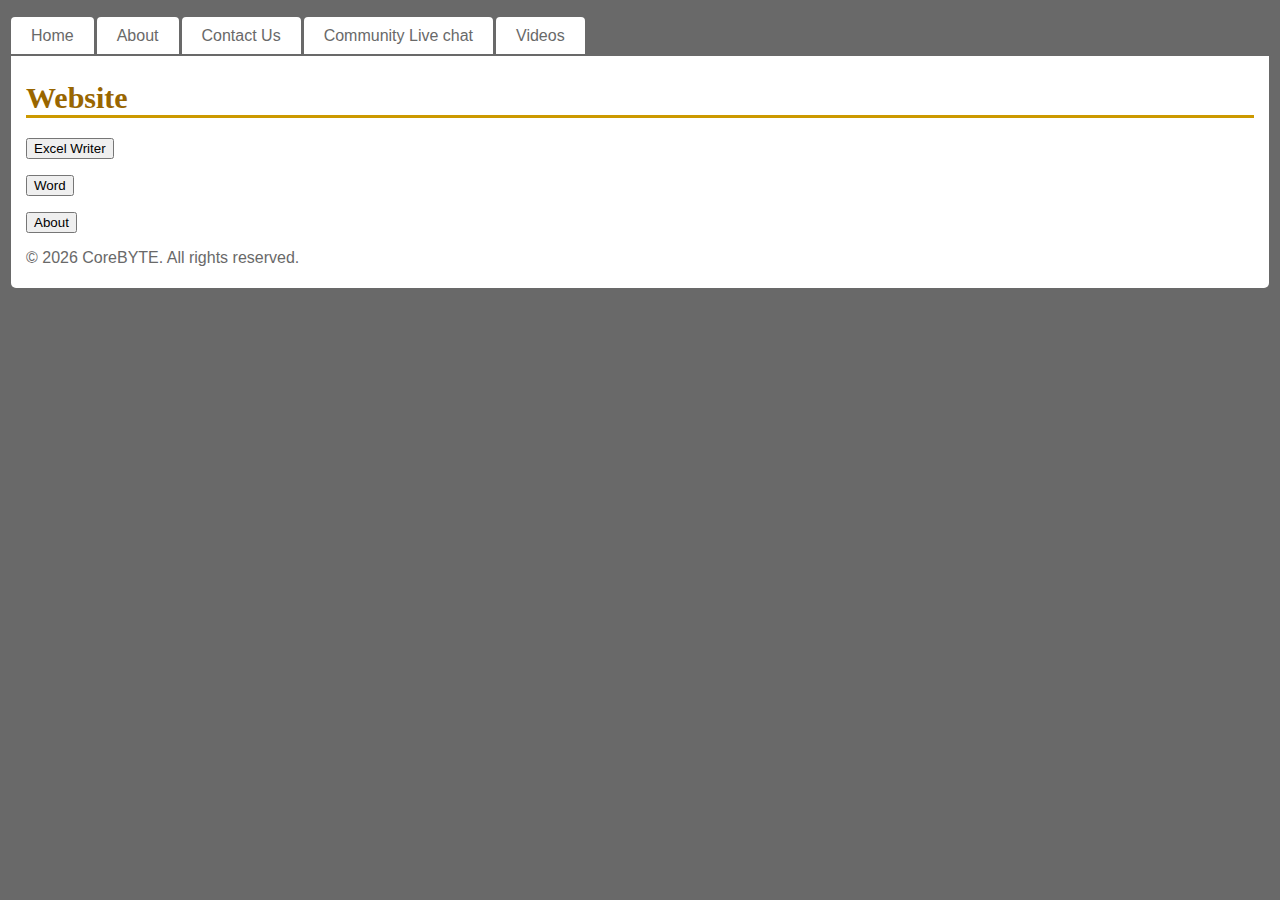
<file: index.html>
<!DOCTYPE html>
<html>

<head>
  <title>DosDOWS 9.0 Beta</title>
  <link href="site.css" rel="stylesheet">
</head>
<body>

<nav id="nav01"></nav>

<div id="main">
  <h1>Website</h1>
  

<a href="excel.html"><button>Excel Writer</button>
</a>
<p></p>
<a href="word.html"><button>Word</button>
</a>
<p></p>
<a href="about.html"><button>About</button>
</a>

  <footer id="foot01"></footer>
   </div>
   
   <script src="script.js"></script>

</body>
</html>
</file>
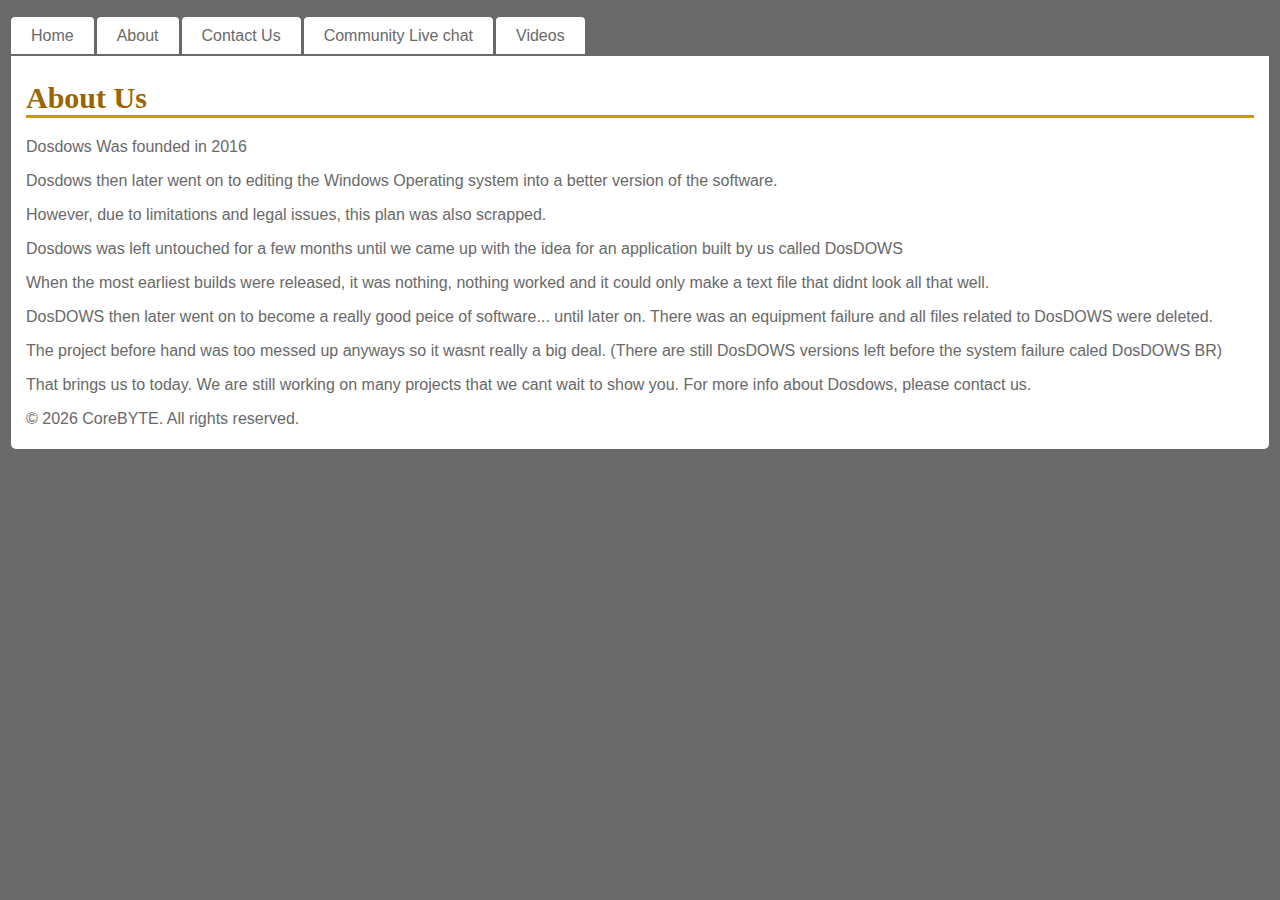
<file: about.html>
<!DOCTYPE html>
<html>

<head>
  <title>About</title>
  <link href="site.css" rel="stylesheet">
</head>
<body>

<nav id="nav01"></nav>

 <div id="main">
  <h1>About Us</h1>
  <p>Dosdows Was founded in 2016</p>
  <p>Dosdows then later went on to editing the Windows Operating system into a better version of the software.</p>
  <p>However, due to limitations and legal issues, this plan was also scrapped.</p>
  <p>Dosdows was left untouched for a few months until we came up with the idea for an application built by us called DosDOWS</p>
  <p>When the most earliest builds were released, it was nothing, nothing worked and it could only make a text file that didnt look all that well.</p>
  <p>DosDOWS then later went on to become a really good peice of software... until later on. There was an equipment failure and all files related to DosDOWS were deleted.</p>
  <p>The project before hand was too messed up anyways so it wasnt really a big deal. (There are still DosDOWS versions left before the system failure caled DosDOWS BR)</p>
  <p>That brings us to today. We are still working on many projects that we cant wait to show you. For more info about Dosdows, please contact us.</p>
  <footer id="foot01"></footer>
 </div>
 
<script src="script.js"></script> 

</body>
</html>
</file>
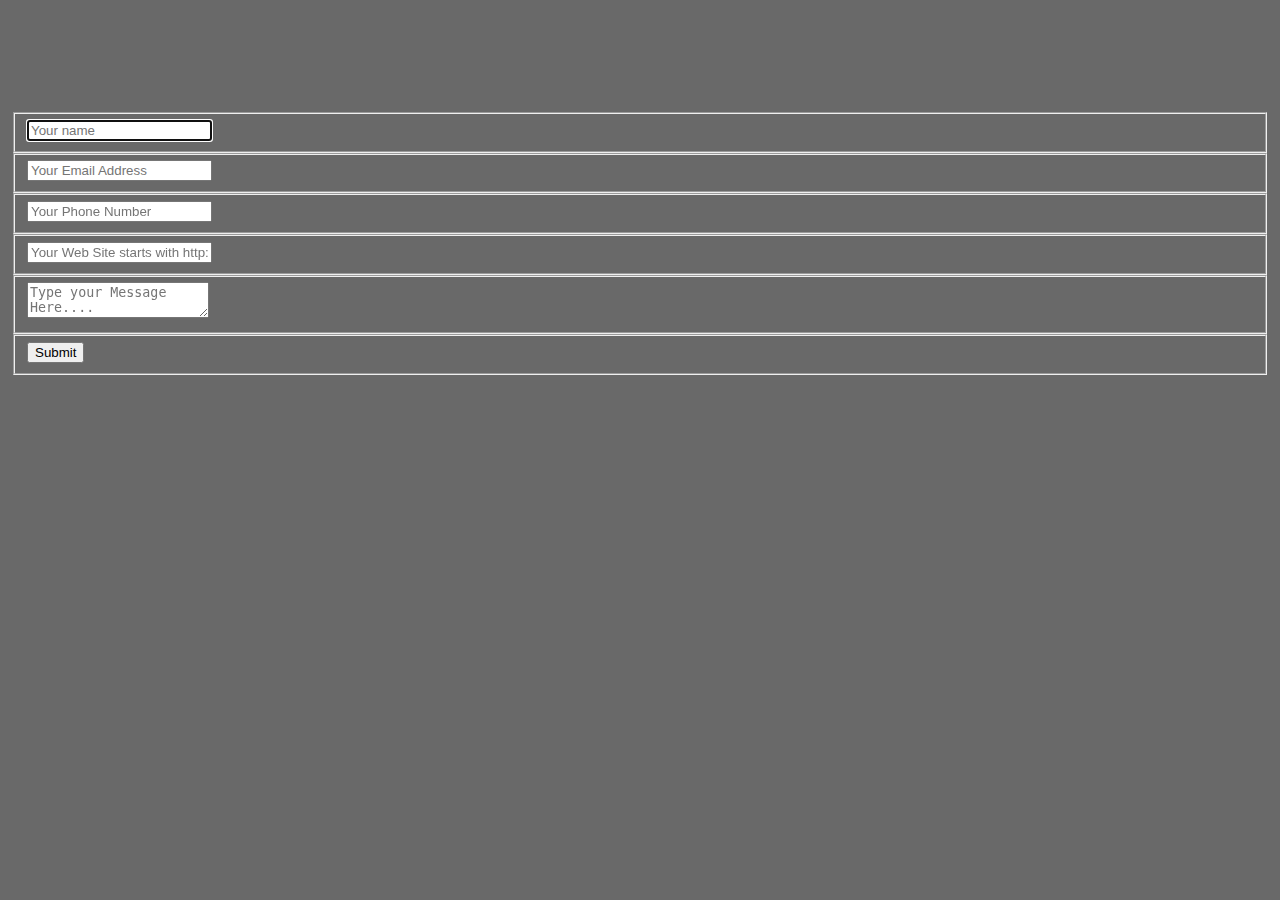
<file: contact.html>
<!DOCTYPE html>
<html>
<head>
	<title>Contact us</title>
	  <link href="site.css" rel="stylesheet">
</head>
<body>

<nav id="nav01"></nav>

<div class="container">  
  <form id="contact" action="" method="post">
    <h3>Quick Contact</h3>
    <h4>Contact us today, and get reply with in 24 hours!</h4>
    <fieldset>
      <input placeholder="Your name" type="text" tabindex="1" required autofocus>
    </fieldset> 
    <fieldset>
      <input placeholder="Your Email Address" type="email" tabindex="2" required>
    </fieldset>
    <fieldset>
      <input placeholder="Your Phone Number" type="tel" tabindex="3" required>
    </fieldset>
    <fieldset>
      <input placeholder="Your Web Site starts with http:// (Write none if you dont have one)" type="url" tabindex="4" required>
    </fieldset>
    <fieldset>
      <textarea placeholder="Type your Message Here...." tabindex="5" required></textarea>
    </fieldset>
    <fieldset>
      <button name="submit" type="submit" id="contact-submit" data-submit="...Sending">Submit</button>
    </fieldset>
  </form>
 
  
</div>


</body>
</html>
</file>
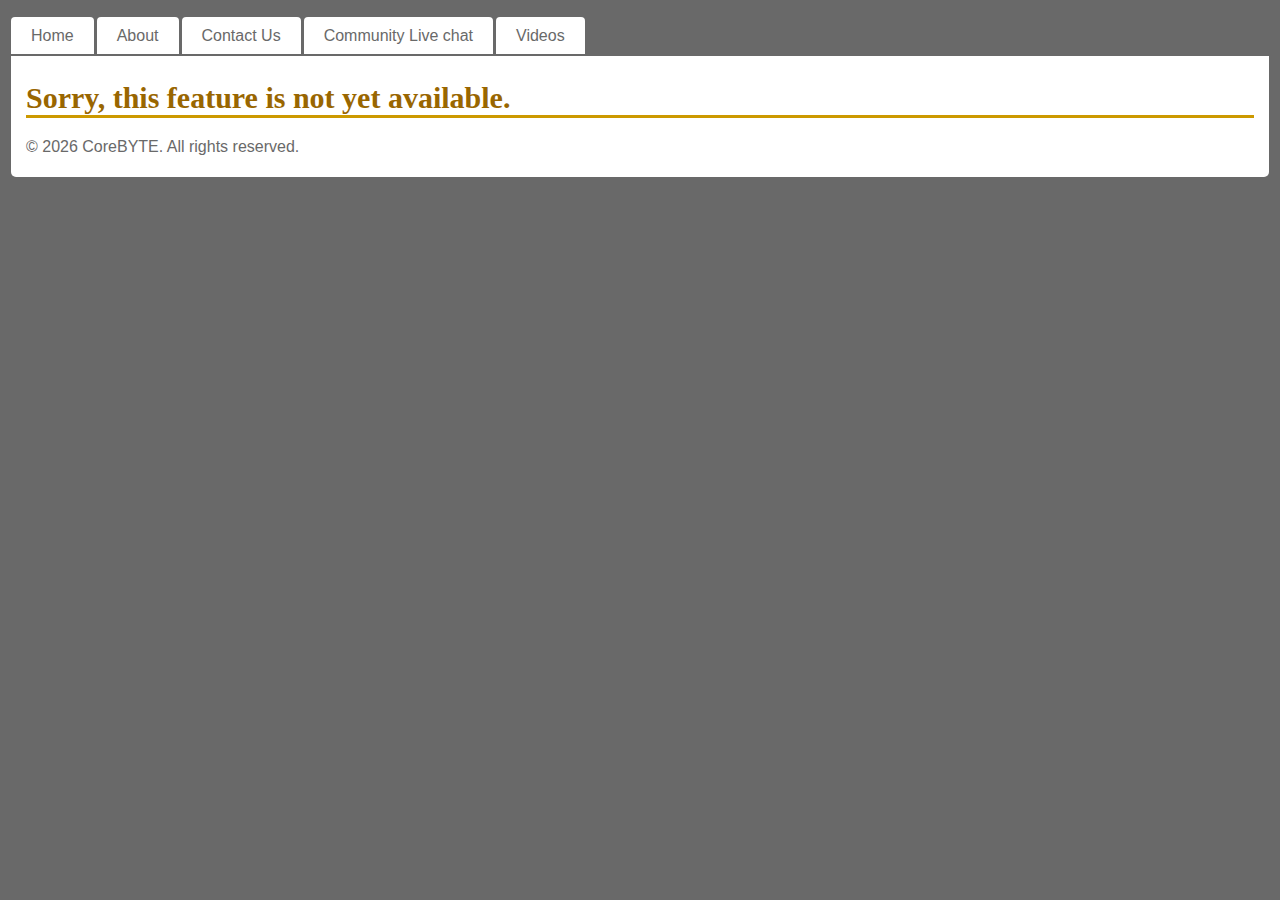
<file: excel.html>
<!DOCTYPE html>
<html>

<head>
  <title>About</title>
  <link href="site.css" rel="stylesheet">
</head>
<body>

<nav id="nav01"></nav>

 <div id="main">
  <h1>Sorry, this feature is not yet available. </h1>
  <footer id="foot01"></footer>
 </div>
 
<script src="script.js"></script> 

</body>
</html>
</file>
<file: site.css>
body {
    font-family: "Trebuchet MS", Verdana, sans-serif;
    font-size: 16px;
    background-color: dimgrey; 
    color: #696969;
    padding: 3px;
}

#main {
    padding: 5px;
    padding-left:  15px;
    padding-right: 15px;
    background-color: #ffffff;
    border-radius: 0 0 5px 5px;
}

h1 {
    font-family: Georgia, serif;
    border-bottom: 3px solid #cc9900;
    color: #996600;
    font-size: 30px;
}

table {
    width:100%;
}

table, th , td {
    border: 1px solid grey;
    border-collapse: collapse;
    padding: 5px;
}

th {
    text-align: left; 
}

table tr:nth-child(odd) {
    background-color: #f1f1f1;
}
table tr:nth-child(even) {
    background-color: #ffffff;
}

ul#menu {
    padding: 0;
    margin-bottom: 11px;
}

ul#menu li {
    display: inline;
    margin-right: 3px;
}

ul#menu li a {
    background-color: #ffffff;
    padding: 10px 20px;
    text-decoration: none;
    color: #696969;
    border-radius: 4px 4px 0 0;
}

ul#menu li a:hover {
    color: white;
    background-color: black;
}
</file>
